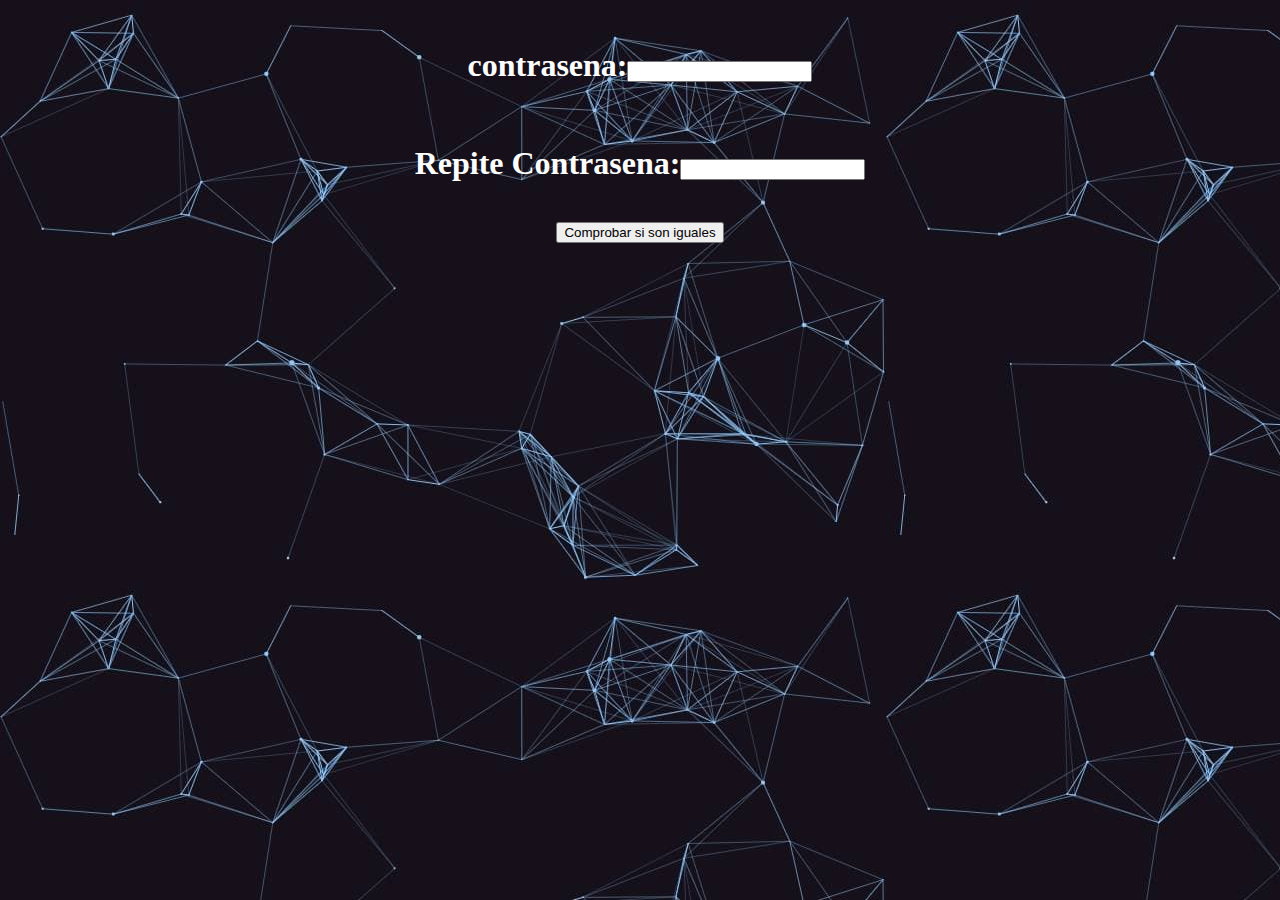
<file: index.html>
<!DOCTYPE html>
<html>
<head>
	
	<title>Validar si la contraseña y la repeticion de la contraseña son iguales</title>
	<script>
		function ComprobarClave(){
			clave1=document.f1.clave1.value
			clave2=document.f1.clave2.value
			if(clave1=="josue" && clave2=="lopez"){
				alert("los datos coinciden..../n BIENVENIDO");
				var href="principal.html";
				window.location=href;
			}
			else{
				alert("Las dos claves son distintas..../n Intentalo de nuevo")
				var href="index.html";
				window.location=href;
			};
		}
	</script>
</head>
<body background="fondo.jpg">
<br>
<form action=""name="f1">
<center>
<h1><font color="white">contrasena:<input type="password" name="clave1" size="20"></font></h1>
<br>
<h1><font color="white">Repite Contrasena:<input type="password"name="clave2"size="20"></font></h1>
<br>
<input type="button" value="Comprobar si son iguales" onClick="ComprobarClave()">
</center>
</form>
</body>
</html>
</file>
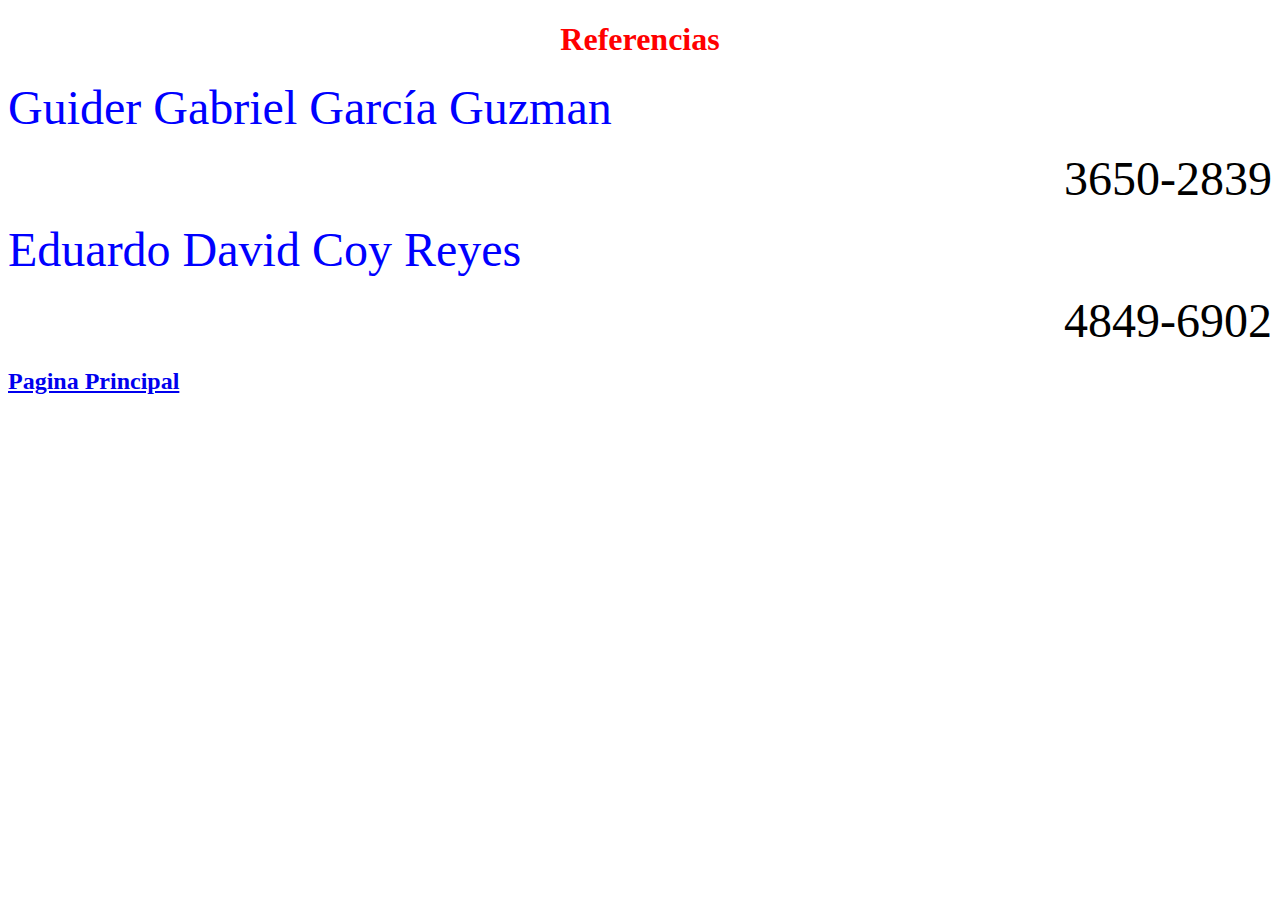
<file: cuatro.html>
<!DOCTYPE html>
<html>
<head>
	
	<title>Referencias</title>
	<link href="style.css" rel="stylesheet" type="text/css" >
</head>
<body>
	<center>
	<h1>Referencias</h1>
</center>
        <p align="left"><font color="blue" size="16pt">Guider Gabriel García Guzman</font></p>
		<p align="right"><font color="black" size="10pt">3650-2839</font></p>
		<p align="left"><font color="blue" size="16pt">Eduardo David Coy Reyes</font></p>
		<p align="right"><font color="black" size="10pt">4849-6902</font></p>
<h2><a href="principal.html">Pagina Principal</a></h2>
</body>
</html>
</file>
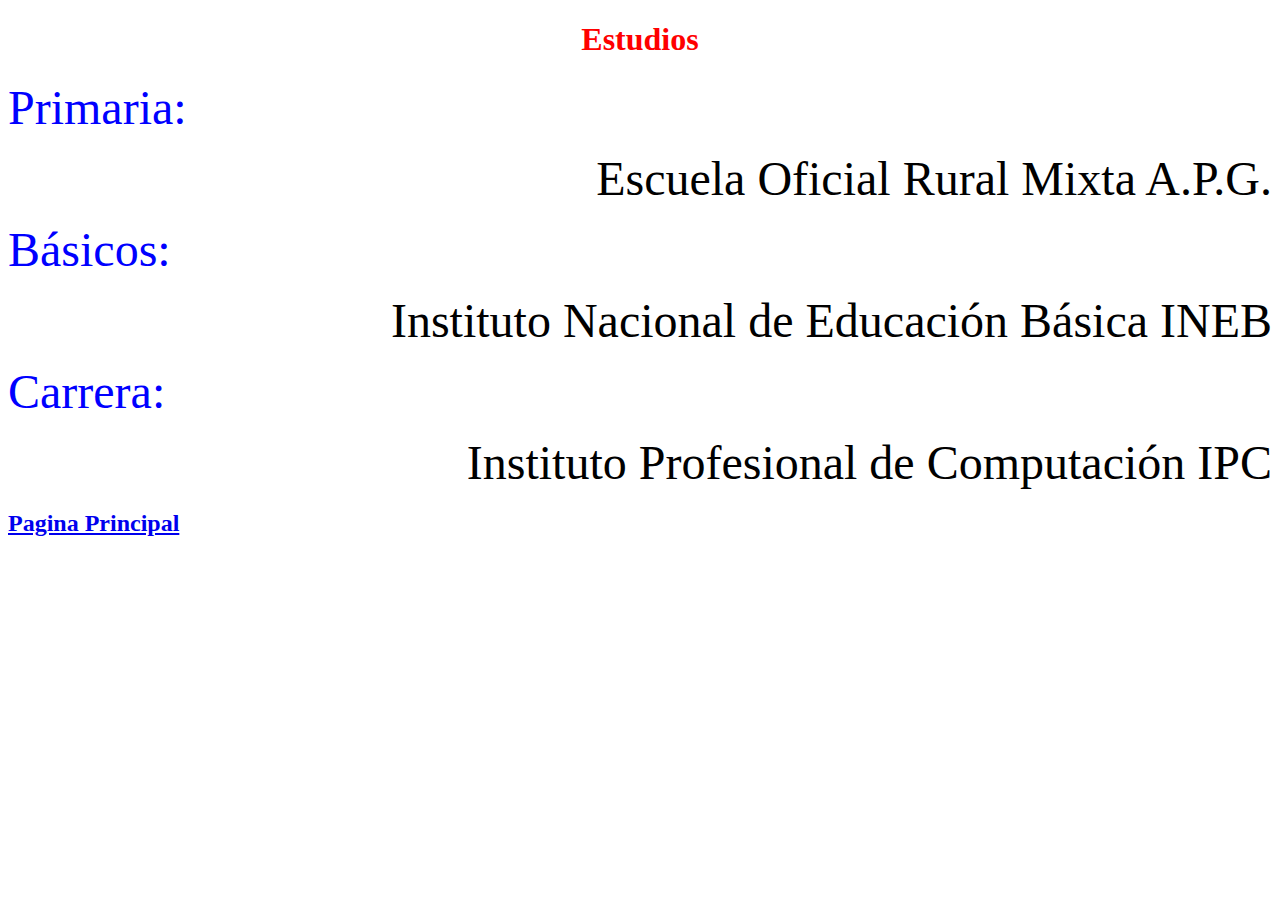
<file: dos.html>
<!DOCTYPE html>
<html>
<head>
	<title>Estudios</title>
	<link href="style.css" rel="stylesheet" type="text/css" >
</head>
<body>
<center>
	<h1>Estudios</h1>
</center>
        <p align="left"><font color="blue" size="16pt">Primaria:</font></p>
		<p align="right"><font color="black" size="10pt">Escuela Oficial Rural Mixta A.P.G.</font></p>
		<p align="left"><font color="blue" size="16pt">Básicos:</font></p>
		<p align="right"><font color="black" size="10pt">Instituto Nacional de Educación Básica INEB</font></p>
		<p align="left"><font color="blue" size="16pt">Carrera:</font></p>
		<p align="right"><font color="black" size="10pt">Instituto Profesional de Computación IPC</font></p>
<h2><a href="principal.html">Pagina Principal</a></h2>
</body>
</html>
</file>
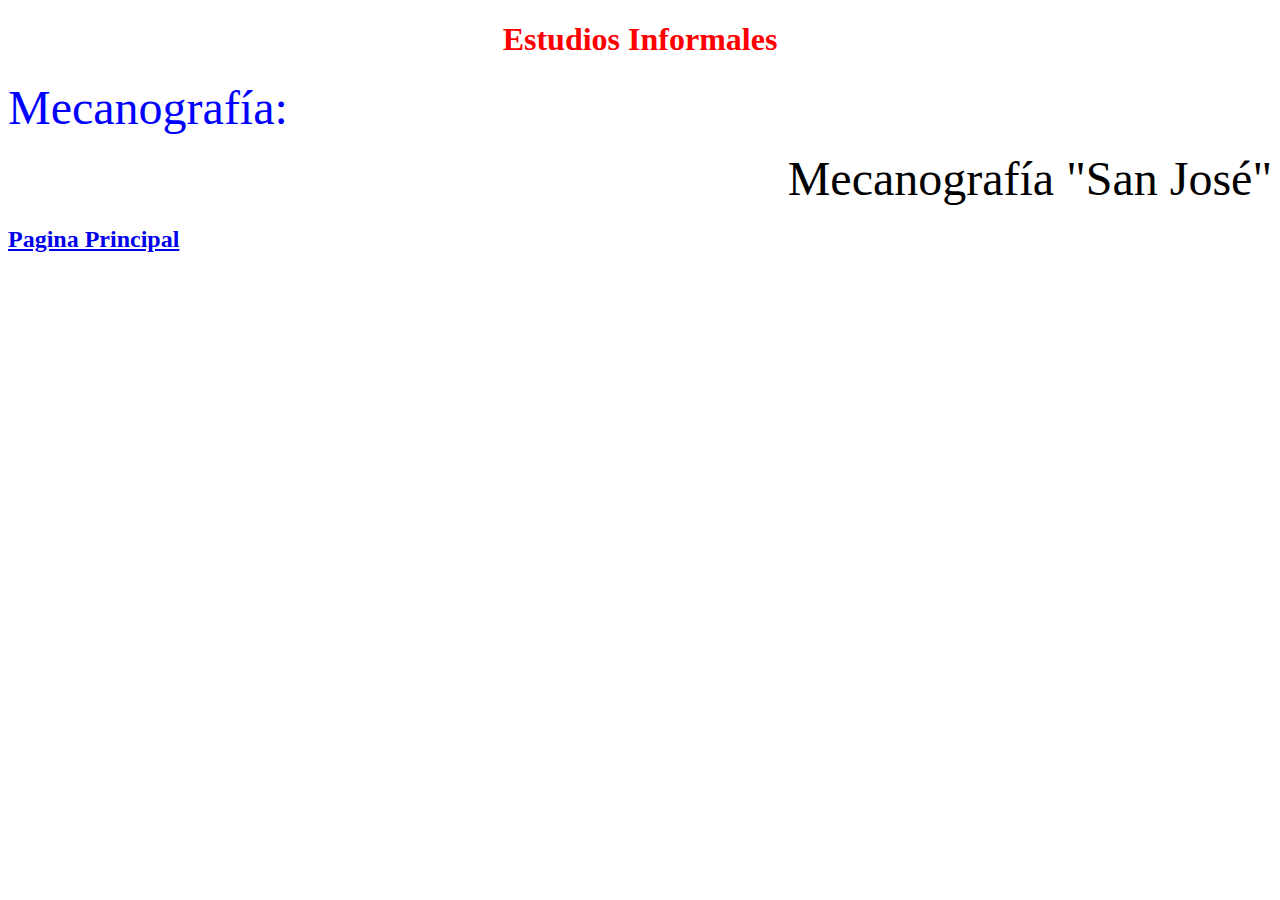
<file: tres.html>
<!DOCTYPE html>
<html>
<head>
	<title>Estudios Informales</title>
	<link href="style.css" rel="stylesheet" type="text/css" >
</head>
<body>
<center>
<h1>Estudios Informales</h1>
</center>
            <p align="left"><font color="blue" size="16pt">Mecanografía:</font></p>
			<p align="right"><font color="black" size="10pt">Mecanografía "San José"</font></p>
<h2><a href="principal.html">Pagina Principal</a></h2>

</body>
</html>
</file>
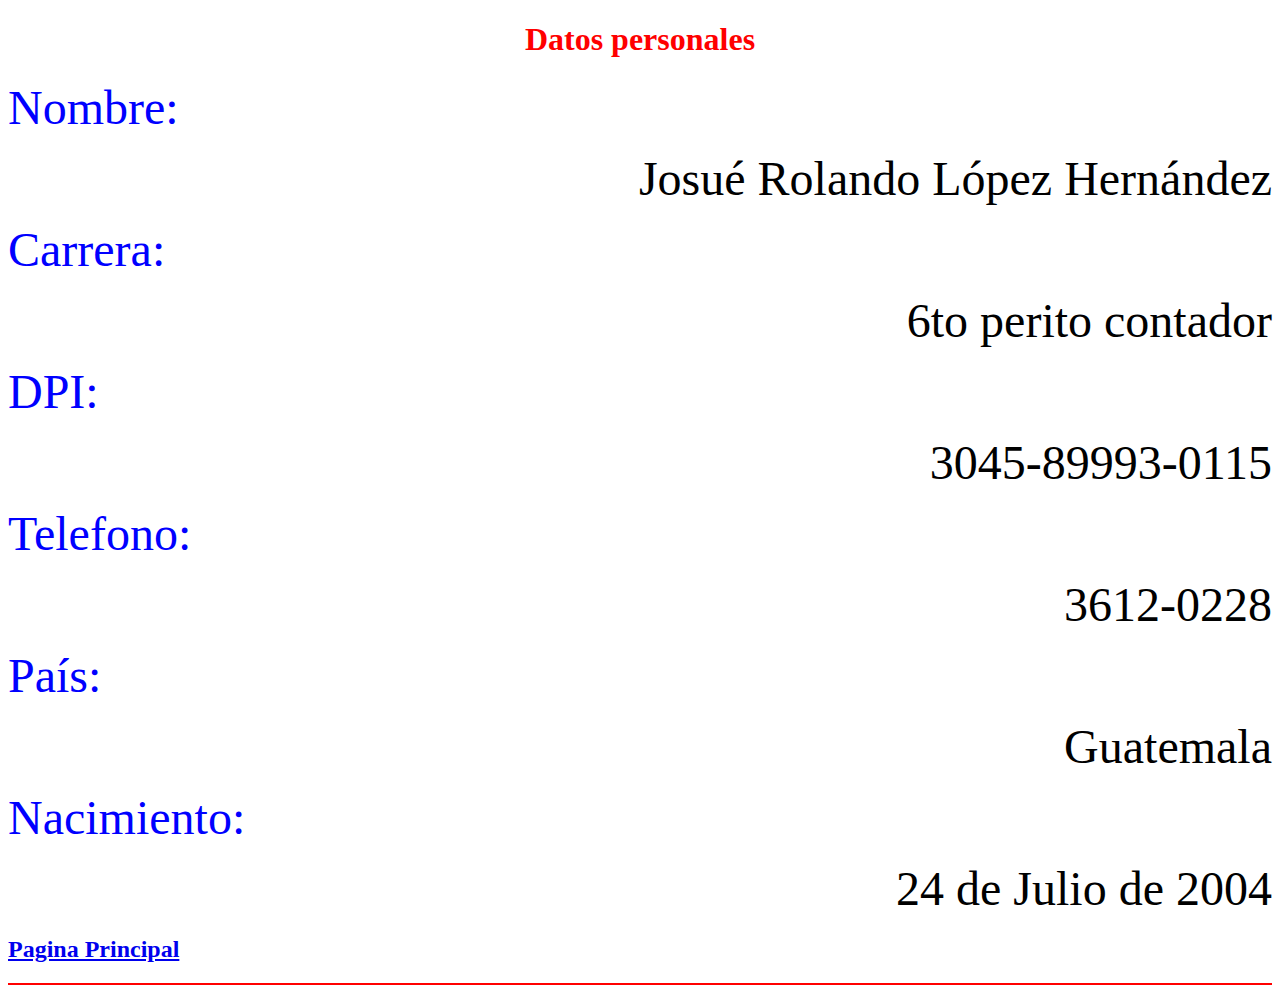
<file: uno.html>
<!DOCTYPE html>
<html>
<head>
	<title>Datos Personales</title>
	<link href="style.css" rel="stylesheet" type="text/css" >
</head>
<body>
<center>
	<h1>Datos personales</h1>
</center>
			<p align="left"><font color="blue" size="16pt">Nombre:</font></p>
			<p align="right"><font color="black" size="10pt">Josué Rolando López Hernández</font></p>
			<p align="left"><font color="blue" size="16pt">Carrera:</font></p>
			<p align="right"><font color="black" size="10pt">6to perito contador</font><br></p>
			<p align="left"><font color="blue" size="16pt">DPI:</font></p>
			<p align="right"><font color="black" size="10pt">3045-89993-0115</font></p>
			<p align="left"><font color="blue" size="16pt">Telefono:</font></p>
			<p align="right"><font color="black" size="10pt">3612-0228</font></p>
            <p align="left"><font color="blue" size="16pt">País:</font></p>
            <p align="right"><font color="black" size="10pt">Guatemala</font></p>
            <p align="left"><font color="blue" size="16pt">Nacimiento:</font></p>
            <p align="right"><font color="black" size="10pt">24 de Julio de 2004</font></p>
<h2><a href="principal.html">Pagina Principal</a></h2>

			<hr color="red">
</body>
</html>
</file>
<file: style.css>
h1{
	color:red;
}
h2{
	color:blue;
}
h3{
	color: green;
}
h6{
	color:orange;
}
</file>
